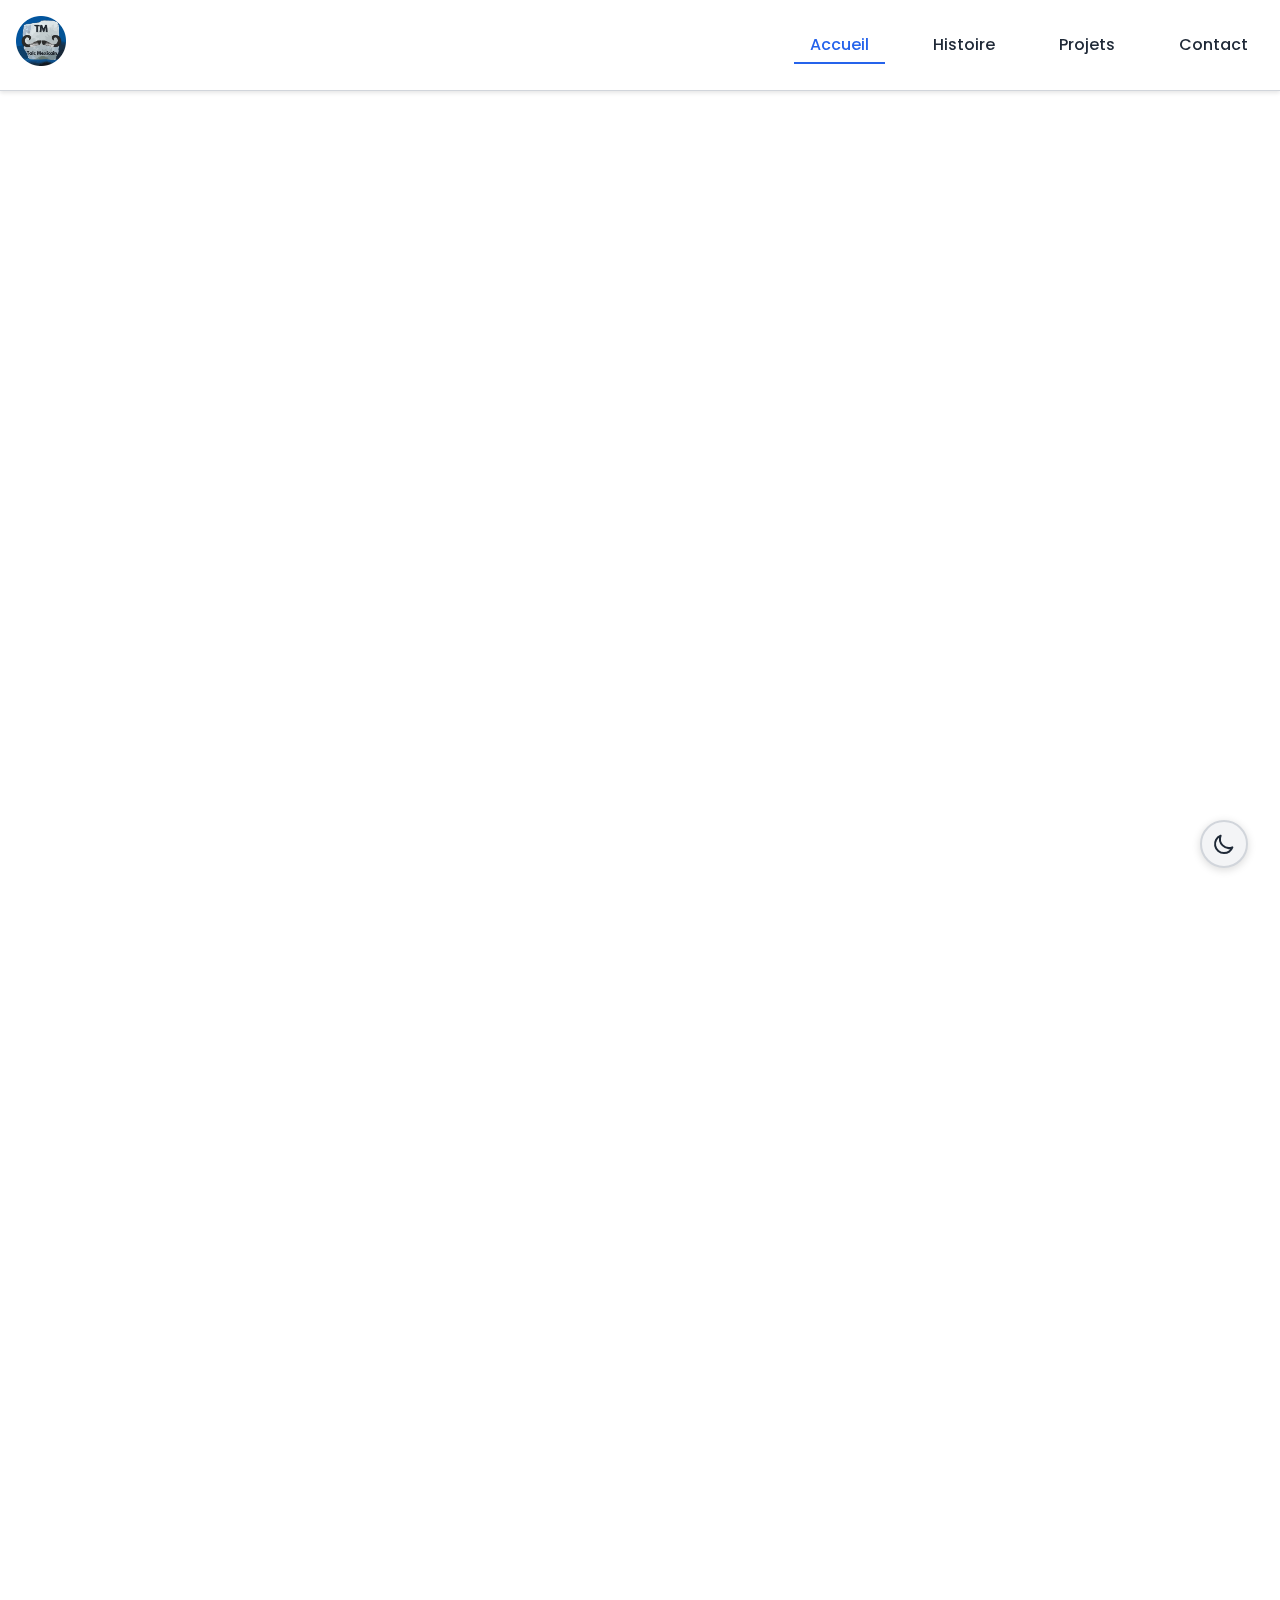
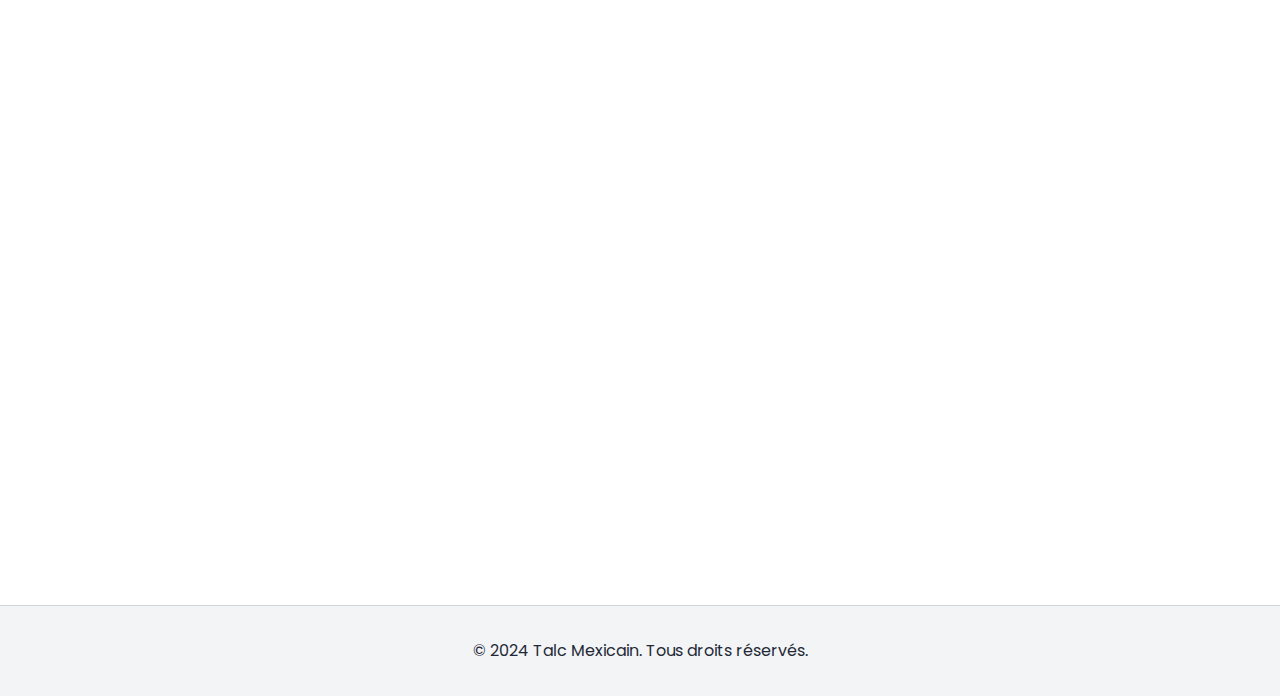
<file: index.html>
<!DOCTYPE html>
<html lang="fr">
<head>
    <meta charset="UTF-8">
    <meta name="viewport" content="width=device-width, initial-scale=1.0">
    <meta name="description" content="Talc Mexicain - Une équipe passionnée depuis 1860. Découvrez notre histoire, nos projets et notre équipe.">
    <title>Talc Mexicain - Accueil</title>
    <script src="js/theme-init.js"></script>
    <link rel="stylesheet" href="css/styles.css">
    <link rel="stylesheet" href="css/header.css">
    <link rel="stylesheet" href="css/animations.css">
    <link rel="preconnect" href="https://fonts.googleapis.com">
    <link rel="preconnect" href="https://fonts.gstatic.com" crossorigin>
    <link href="https://fonts.googleapis.com/css2?family=Poppins:wght@400;500;600;700&display=swap" rel="stylesheet">
    <link rel="icon" type="image/x-icon" href="img/logo.ico">
    <script src="js/main.js" defer></script>
    <script src="js/scroll-animations.js" defer></script>
</head>
<body>
    <header role="banner">
        <div class="logo">
            <a href="index.html" aria-label="Accueil Talc Mexicain">
                <img src="img/logo.png" alt="Logo Talc Mexicain" width="150" height="50">
            </a>
        </div>
        <nav role="navigation" aria-label="Navigation principale">            
            <ul class="menu-ordi">
                <li><a href="index.html" aria-current="page">Accueil</a></li>
                <li><a href="histoire.html">Histoire</a></li>
                <li><a href="project.html">Projets</a></li>
                <li><a href="contact.html">Contact</a></li>
            </ul>
            <button class="menu-toggle" aria-expanded="false" aria-controls="menu-panel">
                <span class="sr-only">Menu</span>
                <div class="line"></div>
                <div class="line"></div>
                <div class="line"></div>
            </button>
            <div id="menu-panel" class="menu-panel" hidden>
                <ul>
                    <li><a href="histoire.html">Histoire</a></li>
                    <li><a href="project.html">Projets</a></li>
                    <li><a href="contact.html">Contact</a></li>
                </ul>
            </div>
        </nav>
    </header>
    
    <main role="main">
        <section class="hero" aria-labelledby="hero-title">
            <h1 id="hero-title" class="hero-title">TALC MEXICAIN</h1>
            <p class="hero-subtitle">Votre cartel du succès depuis 1860</p>
        </section>
        
        <section class="team-section" aria-labelledby="team-title">
            <h2 id="team-title" class="section-title">L'équipe mexicaine</h2>
            <div class="team-grid">
                <article class="team-member">
                    <img src="img/ppAxilyx.png" alt="Photo de DORIAN Vivot" width="200" height="200" loading="lazy">
                    <h3>DORIAN Vivot</h3>
                    <p>Développeur Full Stack</p>
                </article>
                <article class="team-member">
                    <img src="img/ppLorenzo.png" alt="Photo de PASERO Lorenzo" width="200" height="200" loading="lazy">
                    <h3>PASERO Lorenzo</h3>
                    <p>Expert Backend</p>
                </article>
                <article class="team-member">
                    <img src="img/pet_the_alexis.gif" alt="Photo de PARIS Alexis" width="200" height="200" loading="lazy">
                    <h3>PARIS Alexis</h3>
                    <p>Développeur Frontend</p>
                </article>
                <article class="team-member">
                    <img src="img/areuagrass.jfif" alt="Photo de GRITTI Aaron" width="200" height="200" loading="lazy">
                    <h3>GRITTI Aaron</h3>
                    <p>Architecte Logiciel</p>
                </article>
                <article class="team-member">
                    <img src="img/strawberry.jpg" alt="Photo de BEUGNOT Evan" width="200" height="200" loading="lazy">
                    <h3>BEUGNOT Evan</h3>
                    <p>DevOps Engineer</p>
                </article>
                <article class="team-member">
                    <img src="img/petitChien.webp" alt="Photo de MASLIN Camille" width="200" height="200" loading="lazy">
                    <h3>MASLIN Camille</h3>
                    <p>UI/UX Designer</p>
                </article>
                <article class="team-member">
                    <img src="img/LuryAnChinois.png" alt="Photo de ROLLAND Baptiste" width="200" height="200" loading="lazy">
                    <h3>ROLLAND Baptiste</h3>
                    <p>Chef de Projet</p>
                </article>
            </div>
        </section>

        <section class="interns-section" aria-labelledby="interns-title">
            <h2 id="interns-title" class="section-title">Les stagiaires du talc</h2>
            <div class="team-grid">
                <article class="team-member">
                    <img src="img/ppZafer.webp" alt="Photo de Zafer" width="200" height="200" loading="lazy">
                    <h3>Zafer</h3>
                    <p>Stagiaire Développement</p>
                </article>
                <article class="team-member">
                    <img src="img/ppAdam.jpg" alt="Photo de Adam" width="200" height="200" loading="lazy">
                    <h3>Adam</h3>
                    <p>Stagiaire Design</p>
                </article>
                <article class="team-member">
                    <img src="img/ppGibril.jpg" alt="Photo de Gibril" width="200" height="200" loading="lazy">
                    <h3>Gibril</h3>
                    <p>Stagiaire Marketing</p>
                </article>
            </div>
        </section>

        <section class="partners-section" aria-labelledby="partners-title">
            <h2 id="partners-title" class="section-title">Les piliers de bar</h2>
            <div class="team-grid">
                <article class="team-member">
                    <img src="img/lomens.jfif" alt="Photo de LOMENS" width="200" height="200" loading="lazy">
                    <h3>LOMENS</h3>
                    <p>Consultant Senior</p>
                </article>
                <article class="team-member">
                    <img src="img/tavino.webp" alt="Photo de TAVINO" width="200" height="200" loading="lazy">
                    <h3>TAVINO</h3>
                    <p>Expert Technique</p>
                </article>
                <article class="team-member">
                    <img src="img/medhi.png" alt="Photo de MEDHI" width="200" height="200" loading="lazy">
                    <h3>MEDHI</h3>
                    <p>Conseiller Stratégique</p>
                </article>
            </div>
        </section>
    </main>

    <footer role="contentinfo">
        <p>&copy; 2024 Talc Mexicain. Tous droits réservés.</p>
    </footer>
</body>
</html>
</file>
<file: css/styles.css>
:root {
    --primary-color: #2563eb;
    --secondary-color: #1e40af;
    --text-color: #1f2937;
    --text-color-light: #6B7280;
    --background-color: #ffffff;
    --surface-color: #f3f4f6;
    --surface-color-hover: #e5e7eb;
    --border-color: #d1d5db;
    --text-opacity: 1;
    --surface-opacity: 1;
    --gray-100: #f3f4f6;
    --gray-200: #e5e7eb;
    --gray-300: #d1d5db;
    --gray-600: #4b5563;
    --spacing-xs: 0.5rem;
    --spacing-sm: 1rem;
    --spacing-md: 1.5rem;
    --spacing-lg: 2rem;
    --spacing-xl: 3rem;
    --border-radius: 0.5rem;
    --theme-transition: background-color 0.3s ease, color 0.3s ease, border-color 0.3s ease;
}

[data-theme="dark"] {
    --primary-color: #60a5fa;
    --secondary-color: #3b82f6;
    --text-color: #f9fafb;
    --text-color-light: #d1d5db;
    --background-color: #111827;
    --surface-color: #1f2937;
    --surface-color-hover: #374151;
    --border-color: #374151;
    --text-opacity: 0.95;
    --surface-opacity: 0.95;
    --gray-100: #1f2937;
    --gray-200: #374151;
    --gray-300: #4b5563;
    --gray-600: #9ca3af;
}

* {
    margin: 0;
    padding: 0;
    box-sizing: border-box;
}

body {
    font-family: 'Poppins', sans-serif;
    line-height: 1.6;
    color: var(--text-color);
    background-color: var(--background-color);
    transition: var(--theme-transition);
}

.sr-only {
    position: absolute;
    width: 1px;
    height: 1px;
    padding: 0;
    margin: -1px;
    overflow: hidden;
    clip: rect(0, 0, 0, 0);
    white-space: nowrap;
    border: 0;
}

/* Hero Section */
.hero {
    text-align: center;
    padding: 2rem 1rem;
    margin-top: 90px;
    background: linear-gradient(to right, var(--primary-color), var(--secondary-color));
    color: #ffffff;
    margin-bottom: var(--spacing-xl);
    transition: var(--theme-transition);
}

.hero-title {
    font-size: 3rem;
    font-weight: 700;
    margin-bottom: var(--spacing-sm);
}

.hero-subtitle {
    font-size: 1.25rem;
    opacity: 0.9;
}

/* Section Styles */
.section-title {
    text-align: center;
    font-size: 2rem;
    margin-bottom: var(--spacing-lg);
    color: var(--primary-color);
    transition: var(--theme-transition);
}

/* Team Grid */
.team-grid {
    display: grid;
    grid-template-columns: repeat(auto-fit, minmax(250px, 1fr));
    gap: var(--spacing-lg);
    padding: 0 var(--spacing-lg);
    margin-bottom: var(--spacing-xl);
}

.team-member {
    background: var(--surface-color);
    border-radius: var(--border-radius);
    overflow: hidden;
    transition: transform 0.3s ease, background-color 0.3s ease, box-shadow 0.3s ease;
    box-shadow: 0 4px 6px rgba(0, 0, 0, 0.1);
}

.team-member:hover {
    transform: translateY(-5px);
    background-color: var(--surface-color-hover);
}

.team-member img {
    width: 100%;
    height: 250px;
    object-fit: cover;
}

.team-member h3 {
    padding: var(--spacing-sm);
    font-size: 1.25rem;
    margin: 0;
    color: var(--text-color);
    opacity: var(--text-opacity);
    transition: var(--theme-transition);
}

.team-member p {
    padding: 0 var(--spacing-sm) var(--spacing-sm);
    color: var(--text-color-light);
    font-size: 1rem;
    opacity: var(--text-opacity);
    transition: var(--theme-transition);
}

/* Footer */
footer {
    background-color: var(--surface-color);
    color: var(--text-color);
    text-align: center;
    padding: var(--spacing-lg);
    margin-top: var(--spacing-xl);
    transition: var(--theme-transition);
    border-top: 1px solid var(--border-color);
}

/* Responsive Design */
@media (max-width: 768px) {
    .hero-title {
        font-size: 2rem;
    }

    .hero-subtitle {
        font-size: 1rem;
    }

    .section-title {
        font-size: 1.5rem;
    }

    .team-grid {
        grid-template-columns: repeat(auto-fit, minmax(200px, 1fr));
        gap: var(--spacing-md);
        padding: 0 var(--spacing-md);
    }

    .theme-switcher {
        bottom: var(--spacing-md);
        right: var(--spacing-md);
    }
}

@media (max-width: 480px) {
    .team-grid {
        grid-template-columns: 1fr;
        padding: 0 var(--spacing-sm);
    }
}

/* Theme Switcher */
.theme-switcher {
    position: fixed;
    bottom: var(--spacing-lg);
    right: var(--spacing-lg);
    z-index: 1000;
    background: var(--surface-color);
    border: 2px solid var(--border-color);
    border-radius: 50%;
    width: 48px;
    height: 48px;
    display: flex;
    align-items: center;
    justify-content: center;
    cursor: pointer;
    box-shadow: 0 2px 8px rgba(0, 0, 0, 0.15);
    transition: transform 0.3s ease, background-color 0.3s ease, border-color 0.3s ease;
}

.theme-switcher:hover {
    transform: scale(1.1);
    background-color: var(--surface-color-hover);
}

.theme-switcher svg {
    width: 24px;
    height: 24px;
    color: var(--text-color);
    transition: color 0.3s ease;
}
</file>
<file: css/header.css>
/* Header */
header {
    position: fixed;
    top: 0;
    left: 0;
    right: 0;
    background-color: rgba(var(--background-rgb, 255, 255, 255), 0.95);
    backdrop-filter: blur(8px);
    -webkit-backdrop-filter: blur(8px);
    padding: 1rem;
    display: flex;
    justify-content: space-between;
    align-items: center;
    box-shadow: 0 2px 4px rgba(0, 0, 0, 0.1);
    z-index: 1000;
    transition: var(--theme-transition);
    border-bottom: 1px solid var(--border-color);
}

[data-theme="dark"] header {
    background-color: rgba(17, 24, 39, 0.95);
    box-shadow: 0 2px 4px rgba(0, 0, 0, 0.2);
}

.logo {
    display: flex;
    align-items: center;
}

.logo img {
    height: 50px;
    width: auto;
}

nav {
    display: flex;
    align-items: center;
}

.menu-ordi {
    display: flex;
    list-style: none;
    gap: 2rem;
}

.menu-ordi a {
    color: var(--text-color);
    text-decoration: none;
    font-weight: 500;
    padding: 0.5rem 1rem;
    border-radius: var(--border-radius);
    transition: all 0.3s ease;
    position: relative;
}

.menu-ordi a::after {
    content: '';
    position: absolute;
    bottom: 0;
    left: 0;
    width: 100%;
    height: 2px;
    background-color: var(--primary-color);
    transform: scaleX(0);
    transform-origin: right;
    transition: transform 0.3s ease;
}

.menu-ordi a:hover,
.menu-ordi a:focus,
.menu-ordi a[aria-current="page"] {
    color: var(--primary-color);
}

.menu-ordi a:hover::after,
.menu-ordi a:focus::after,
.menu-ordi a[aria-current="page"]::after {
    transform: scaleX(1);
    transform-origin: left;
}

.menu-toggle {
    display: none;
    background: none;
    border: none;
    cursor: pointer;
    padding: 0.5rem;
}

.menu-toggle .line {
    width: 24px;
    height: 2px;
    background-color: var(--text-color);
    margin: 5px 0;
    transition: 0.3s;
}

.menu-panel {
    display: none;
    position: absolute;
    top: 100%;
    right: 0;
    background-color: var(--background-color);
    padding: 1rem;
    border-radius: var(--border-radius);
    box-shadow: 0 4px 6px rgba(0, 0, 0, 0.1);
    border: 1px solid var(--border-color);
}

.menu-panel ul {
    list-style: none;
}

.menu-panel a {
    color: var(--text-color);
    text-decoration: none;
    display: block;
    padding: 0.5rem 1rem;
    border-radius: var(--border-radius);
    transition: all 0.3s ease;
}

.menu-panel a:hover,
.menu-panel a:focus,
.menu-panel a[aria-current="page"] {
    background-color: var(--surface-color);
    color: var(--primary-color);
}

[data-theme="dark"] .menu-panel {
    background-color: var(--surface-color);
    box-shadow: 0 4px 6px rgba(0, 0, 0, 0.2);
}

[data-theme="dark"] .menu-panel a:hover,
[data-theme="dark"] .menu-panel a:focus,
[data-theme="dark"] .menu-panel a[aria-current="page"] {
    background-color: var(--surface-color-hover);
}

@media (max-width: 768px) {
    .menu-ordi {
        display: none;
    }

    .menu-toggle {
        display: block;
    }

    .menu-panel {
        width: 100%;
        border-radius: 0;
        border-top: 1px solid var(--border-color);
        border-bottom: 1px solid var(--border-color);
        border-left: none;
        border-right: none;
    }

    .menu-panel[hidden] {
        display: none;
    }

    .menu-panel:not([hidden]) {
        display: block;
    }

    /* Animation du menu burger */
    .menu-toggle[aria-expanded="true"] .line:nth-child(1) {
        transform: rotate(45deg) translate(5px, 5px);
    }

    .menu-toggle[aria-expanded="true"] .line:nth-child(2) {
        opacity: 0;
    }

    .menu-toggle[aria-expanded="true"] .line:nth-child(3) {
        transform: rotate(-45deg) translate(7px, -7px);
    }
}
</file>
<file: css/animations.css>
/* Animations de base */
@keyframes fadeIn {
    from {
        opacity: 0;
        transform: translateY(20px);
    }
    to {
        opacity: 1;
        transform: translateY(0);
    }
}

@keyframes slideInLeft {
    from {
        opacity: 0;
        transform: translateX(-100px);
    }
    to {
        opacity: 1;
        transform: translateX(0);
    }
}

@keyframes slideInRight {
    from {
        opacity: 0;
        transform: translateX(100px);
    }
    to {
        opacity: 1;
        transform: translateX(0);
    }
}

@keyframes scaleIn {
    from {
        opacity: 0;
        transform: scale(0.8);
    }
    to {
        opacity: 1;
        transform: scale(1);
    }
}

/* Classes d'animation */
[data-scroll] {
    opacity: 0;
    transition: all 1s;
}

[data-scroll="in"] {
    opacity: 1;
    transform: translateY(0);
}

[data-scroll="out"] {
    opacity: 0;
    transform: translateY(100px);
}

/* Animations spécifiques */
[data-scroll="fade-in"] {
    animation: fadeIn 1s ease forwards;
}

[data-scroll="slide-left"] {
    animation: slideInLeft 1s ease forwards;
}

[data-scroll="slide-right"] {
    animation: slideInRight 1s ease forwards;
}

[data-scroll="scale"] {
    animation: scaleIn 1s ease forwards;
}

/* Délais d'animation */
[data-scroll-delay="1"] {
    animation-delay: 0.1s;
}

[data-scroll-delay="2"] {
    animation-delay: 0.2s;
}

[data-scroll-delay="3"] {
    animation-delay: 0.3s;
}

[data-scroll-delay="4"] {
    animation-delay: 0.4s;
}

[data-scroll-delay="5"] {
    animation-delay: 0.5s;
}

/* Animation du header */
.scroll-up header {
    transform: translateY(0);
    box-shadow: 0 2px 4px rgba(0, 0, 0, 0.1);
}

.scroll-down header {
    transform: translateY(-100%);
}

header {
    transition: transform 0.3s ease;
}

/* Animations des cartes */
.card-hover {
    transition: transform 0.3s ease, box-shadow 0.3s ease;
}

.card-hover:hover {
    transform: translateY(-5px);
    box-shadow: 0 8px 16px rgba(0, 0, 0, 0.1);
}

/* Animation du menu mobile */
.menu-panel {
    transition: opacity 0.3s ease, transform 0.3s ease;
}

.menu-panel:not([hidden]) {
    animation: slideInRight 0.3s ease forwards;
}

/* Animation des boutons */
.btn-hover {
    transition: transform 0.2s ease, box-shadow 0.2s ease;
}

.btn-hover:hover {
    transform: translateY(-2px);
    box-shadow: 0 4px 8px rgba(0, 0, 0, 0.1);
}

/* Animation des images */
.img-hover {
    transition: transform 0.3s ease;
}

.img-hover:hover {
    transform: scale(1.05);
}

/* Support des préférences de mouvement réduit */
@media (prefers-reduced-motion: reduce) {
    *,
    *::before,
    *::after {
        animation-duration: 0.01ms !important;
        animation-iteration-count: 1 !important;
        transition-duration: 0.01ms !important;
        scroll-behavior: auto !important;
    }
}
</file>
